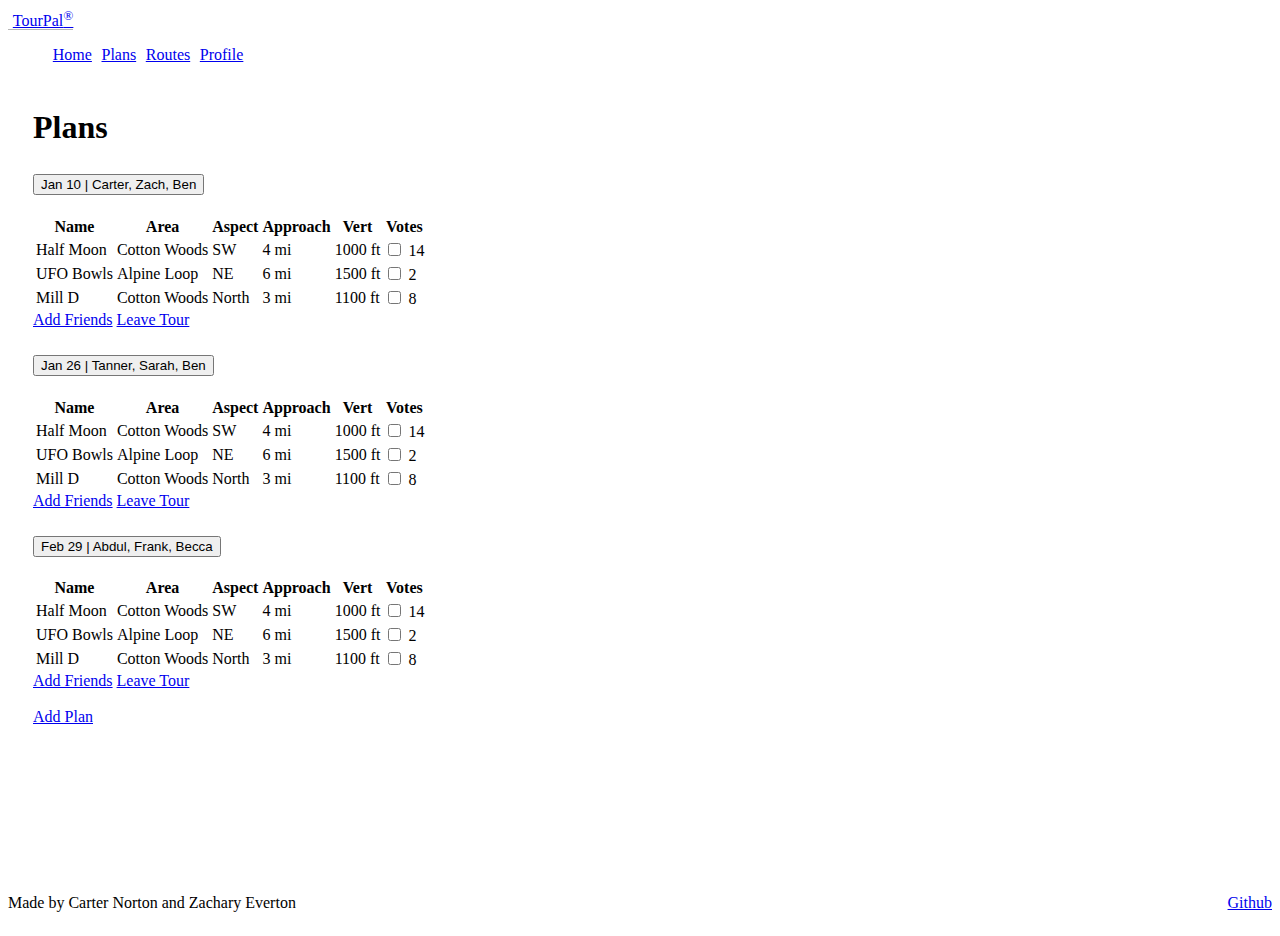
<file: src/plans.html>
<!DOCTYPE html>
<html lang="en">
<head>
    <meta charset="UTF-8"/>
    <meta name="viewport" content="width=device-width, initial scale=1.0" />
    <title>Plans</title>
    <link rel="icon" href="favicon.ico" />
    <link rel="stylesheet" href="main.css" />
    <link
            href="https://cdn.jsdelivr.net/npm/bootstrap@5.2.2/dist/css/bootstrap.min.css"
            rel="stylesheet"
            integrity="sha384-Zenh87qX5JnK2Jl0vWa8Ck2rdkQ2Bzep5IDxbcnCeuOxjzrPF/et3URy9Bv1WTRi"
            crossorigin="anonymous"
    />
</head>
<body class="bg-dark text-light">
<header class="container-fluid">
    <nav class="navbar fixed-top navbar-dark">
        <a class="navbar-brand" href="#">TourPal<sup>&reg;</sup></a>
        <menu class="navbar-nav">
            <li class="nav-item">
                <a class="nav-link" href="index.html">Home</a>
            </li>
            <li class="nav-item">
                <a class="nav-link active" href="plans.html">Plans</a>
            </li>
            <li class="nav-item">
                <a class="nav-link" href="routes.html">Routes</a>
            </li>
            <li class="nav-item">
                <a class="nav-link" href="profile.html">Profile</a>
            </li>
        </menu>
    </nav>
</header>
<main class="plans">
    <h1 style="margin-left: 25px"> Plans </h1>
    <div style="margin-left: 25px;">
    <div class="accordion" id="accordionExample" style="width: 85%;">
        <div class="accordion-item">
            <h2 class="accordion-header" id="headingOne">
                <button class="accordion-button" type="button" data-bs-toggle="collapse" data-bs-target="#collapseOne" aria-expanded="true" aria-controls="collapseOne">
                    Jan 10      | Carter, Zach, Ben
                </button>
            </h2>
            <div id="collapseOne" class="accordion-collapse collapse show" aria-labelledby="headingOne" data-bs-parent="#accordionExample">
                <div class="accordion-body">
                    <div class="table-responsive">
                        <table class = "table">
                        <thead class = "table-light">
                        <tr>
                            <th>Name</th>
                            <th>Area</th>
                            <th>Aspect</th>
                            <th>Approach</th>
                            <th>Vert</th>
                            <th>Votes</th>
                        </tr>
                        </thead>
                        <tbody>
                        <tr>
                            <td>Half Moon</td>
                            <td>Cotton Woods</td>
                            <td>SW</td>
                            <td>4 mi</td>
                            <td>1000 ft</td>
                            <td>
                                <input class="form-check-input" type="checkbox" value=""id="flexCheckDefault"> 14
                            </td>
                        </tr>
                        <tr>
                            <td>UFO Bowls</td>
                            <td>Alpine Loop</td>
                            <td>NE</td>
                            <td>6 mi</td>
                            <td>1500 ft</td>
                            <td>
                                <input class="form-check-input" type="checkbox" value=""id="flexCheckDefault"> 2
                            </td>
                        </tr>
                        <tr>
                            <td>Mill D</td>
                            <td>Cotton Woods</td>
                            <td>North</td>
                            <td>3 mi</td>
                            <td>1100 ft</td>
                            <td>
                                <input class="form-check-input" type="checkbox" value=""id="flexCheckDefault"> 8
                            </td>
                        </tr>
                        </tbody>
                    </table>
                    </div>
                    <a href="#" class="btn btn-primary" style="justify-content: right"> Add Friends</a>
                    <a href="#" class="btn btn-danger" style="justify-content: right"> Leave Tour</a>
                </div>
            </div>
        </div>
        <div class="accordion-item">
            <h2 class="accordion-header" id="headingTwo">
                <button class="accordion-button collapsed" type="button" data-bs-toggle="collapse" data-bs-target="#collapseTwo" aria-expanded="false" aria-controls="collapseTwo">
                Jan 26 | Tanner, Sarah, Ben
		</button>
            </h2>
            <div id="collapseTwo" class="accordion-collapse collapse" aria-labelledby="headingTwo" data-bs-parent="#accordionExample">
                <div class="accordion-body">
                    <div class="table-responsive">
                        <table class = "table">
                            <thead class = "table-light">
                            <tr>
                                <th>Name</th>
                                <th>Area</th>
                                <th>Aspect</th>
                                <th>Approach</th>
                                <th>Vert</th>
                                <th>Votes</th>
                            </tr>
                            </thead>
                            <tbody>
                            <tr>
                                <td>Half Moon</td>
                                <td>Cotton Woods</td>
                                <td>SW</td>
                                <td>4 mi</td>
                                <td>1000 ft</td>
                                <td>
                                    <input class="form-check-input" type="checkbox" value=""id="flexCheckDefault"> 14
                                </td>
                            </tr>
                            <tr>
                                <td>UFO Bowls</td>
                                <td>Alpine Loop</td>
                                <td>NE</td>
                                <td>6 mi</td>
                                <td>1500 ft</td>
                                <td>
                                    <input class="form-check-input" type="checkbox" value=""id="flexCheckDefault"> 2
                                </td>
                            </tr>
                            <tr>
                                <td>Mill D</td>
                                <td>Cotton Woods</td>
                                <td>North</td>
                                <td>3 mi</td>
                                <td>1100 ft</td>
                                <td>
                                    <input class="form-check-input" type="checkbox" value=""id="flexCheckDefault"> 8
                                </td>
                            </tr>
                            </tbody>
                        </table>
                    </div>
                    <a href="#" class="btn btn-primary" style="justify-content: right"> Add Friends</a>
                    <a href="#" class="btn btn-danger" style="justify-content: right"> Leave Tour</a>
                </div>
            </div>
        </div>
        <div class="accordion-item">
            <h2 class="accordion-header" id="headingThree">
                <button class="accordion-button collapsed" type="button" data-bs-toggle="collapse" data-bs-target="#collapseThree" aria-expanded="false" aria-controls="collapseThree">
                Feb 29 | Abdul, Frank, Becca
		</button>
            </h2>
            <div id="collapseThree" class="accordion-collapse collapse" aria-labelledby="headingThree" data-bs-parent="#accordionExample">
                <div class="accordion-body">
                    <div class="table-responsive">
                        <table class = "table">
                            <thead class = "table-light">
                            <tr>
                                <th>Name</th>
                                <th>Area</th>
                                <th>Aspect</th>
                                <th>Approach</th>
                                <th>Vert</th>
                                <th>Votes</th>
                            </tr>
                            </thead>
                            <tbody>
                            <tr>
                                <td>Half Moon</td>
                                <td>Cotton Woods</td>
                                <td>SW</td>
                                <td>4 mi</td>
                                <td>1000 ft</td>
                                <td>
                                    <input class="form-check-input" type="checkbox" value=""id="flexCheckDefault"> 14
                                </td>
                            </tr>
                            <tr>
                                <td>UFO Bowls</td>
                                <td>Alpine Loop</td>
                                <td>NE</td>
                                <td>6 mi</td>
                                <td>1500 ft</td>
                                <td>
                                    <input class="form-check-input" type="checkbox" value=""id="flexCheckDefault"> 2
                                </td>
                            </tr>
                            <tr>
                                <td>Mill D</td>
                                <td>Cotton Woods</td>
                                <td>North</td>
                                <td>3 mi</td>
                                <td>1100 ft</td>
                                <td>
                                    <input class="form-check-input" type="checkbox" value=""id="flexCheckDefault"> 8
                                </td>
                            </tr>
                            </tbody>
                        </table>
                    </div>
                    <a href="#" class="btn btn-primary" style="justify-content: right"> Add Friends</a>
                    <a href="#" class="btn btn-danger" style="justify-content: right"> Leave Tour</a>
                </div>
            </div>
        </div>
    </div>
        <br>
        <a href="#" class="btn btn-primary" onclick="testerFunction()"> Add Plan</a>
    </div>
</main>
<script src="https://cdn.jsdelivr.net/npm/bootstrap@5.2.3/dist/js/bootstrap.bundle.min.js" integrity="sha384-kenU1KFdBIe4zVF0s0G1M5b4hcpxyD9F7jL+jjXkk+Q2h455rYXK/7HAuoJl+0I4" crossorigin="anonymous"></script>
<script src=plans.js ></script>
<footer class="container-fluid">
    <div class="container-fluid">
        <p>Made by Carter Norton and Zachary Everton <a class="text-reset" href="https://github.com/carternorton11/startup">Github</a></p>
    </div>
</footer>
</body>
</html>
</file>
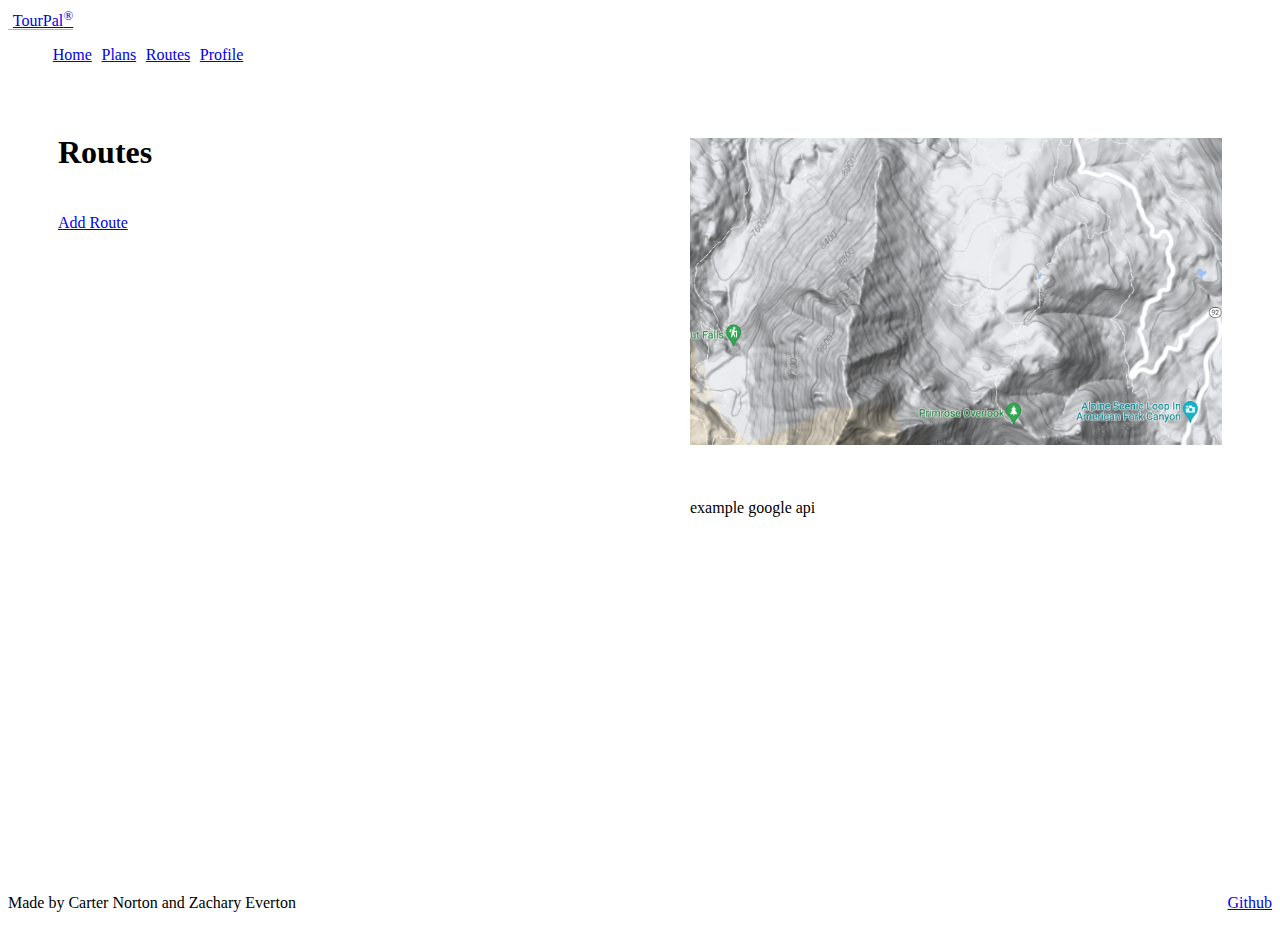
<file: src/routes.html>
<!DOCTYPE html>
<html lang="en">
<head>
    <meta charset="UTF-8"/>
    <meta name="viewport" content="width=device-width, initial scale=1.0" />
    <title>Routes</title>
    <link rel="icon" href="favicon.ico" />
    <link rel="stylesheet" href="main.css" />
    <link
            href="https://cdn.jsdelivr.net/npm/bootstrap@5.2.2/dist/css/bootstrap.min.css"
            rel="stylesheet"
            integrity="sha384-Zenh87qX5JnK2Jl0vWa8Ck2rdkQ2Bzep5IDxbcnCeuOxjzrPF/et3URy9Bv1WTRi"
            crossorigin="anonymous"
    />
</head>

<body class="bg-dark text-light">
<header class="container-fluid">
    <nav class="navbar fixed-top navbar-dark">
        <a class="navbar-brand" href="#">TourPal<sup>&reg;</sup></a>
        <menu class="navbar-nav">
            <li class="nav-item">
                <a class="nav-link" href="index.html">Home</a>
            </li>
            <li class="nav-item">
                <a class="nav-link" href="plans.html">Plans</a>
            </li>
            <li class="nav-item">
                <a class="nav-link active" href="routes.html">Routes</a>
            </li>
            <li class="nav-item">
                <a class="nav-link" href="profile.html">Profile</a>
            </li>
        </menu>
    </nav>
</header>
<main class="routes">
    <section>
        <h1 style="margin-left: 25px"> Routes </h1>
        <div style = "margin: 25px;">
            <div class="accordion" id="accordionExample" style="width: 85%";>
            </div>
            <br>
            <a href="#" class="btn btn-primary" onclick = createNew()> Add Route </a>
        </div>
    </section>
    <section>
        <img src="googlemaps.png", style = "max-height: calc(100% - 50px); max-width: calc(100% - 50px); margin: 25px;">
        <p style=" margin: 25px;"> example google api </p>
    </section>
</main>
<script src="https://cdn.jsdelivr.net/npm/bootstrap@5.2.3/dist/js/bootstrap.bundle.min.js" integrity="sha384-kenU1KFdBIe4zVF0s0G1M5b4hcpxyD9F7jL+jjXkk+Q2h455rYXK/7HAuoJl+0I4" crossorigin="anonymous"></script>
<footer class="container-fluid">
    <div class="container-fluid">
        <p>Made by Carter Norton and Zachary Everton <a class="text-reset" href="https://github.com/carternorton11/startup">Github</a></p>
    </div>
</footer>
</body>
<script src="routes.js"></script>
</html>
</file>
<file: src/main.css>
body {
  display: flex;
  flex-direction: column;
  min-width: 375px;
}

header {
  flex: 0 80px;
}

main {
  flex: 1 calc(100vh - 110px);
  display: flex;
  flex-direction: column;
  align-items: center;
  justify-content: space-around;
}

main.plans{
  flex: 1 calc(100vh - 110px);
  display: inline;
  justify-content: space-around;

}

main.routes{
  flex-direction: row;
  align-items: start;
}

.login {
  background-image: url('IMG_2748.jpeg');
  background-size: cover;
  background-position: center;
}

.login-box {
  color: #343a40;
  border-radius: 10px;
  background: white;
  padding: 1rem;
}
footer {
  flex: 0 30px;
}

main.profile {
   display: flex;
   flex-direction: column;
   margin: 0px 20%;
}

section {
  max-width: 100%;
  flex: 1;
  align-items: start;
  margin: 25px;
}
section section{

}

.profile section.top{
  align-items: center;
  flex: min(25%, 100px);
  margin: 25px;
  display: flex;
  flex-direction: row;

}
.profile section.bottom{
  flex: 3;
  margin: 25px;
  display: flex;
  flex-direction: row;

}

menu {
  flex: 1;
  display: flex;
  /*  overwrite Bootstrap so the menu does not wrap */
  flex-direction: row !important;
  list-style: none;
}

.navbar-brand {
  padding-left: 0.3em;
  border-bottom: solid rgb(182, 182, 182) thin;
}

menu .nav-item {
  padding: 0 0.3em;
}

footer a {
  float: right;
}

@media (max-height: 600px) {
  header {
    display: none;
  }
  footer {
    display: none;
  }
  main {
    flex: 1 100vh;
  }
}
</file>
